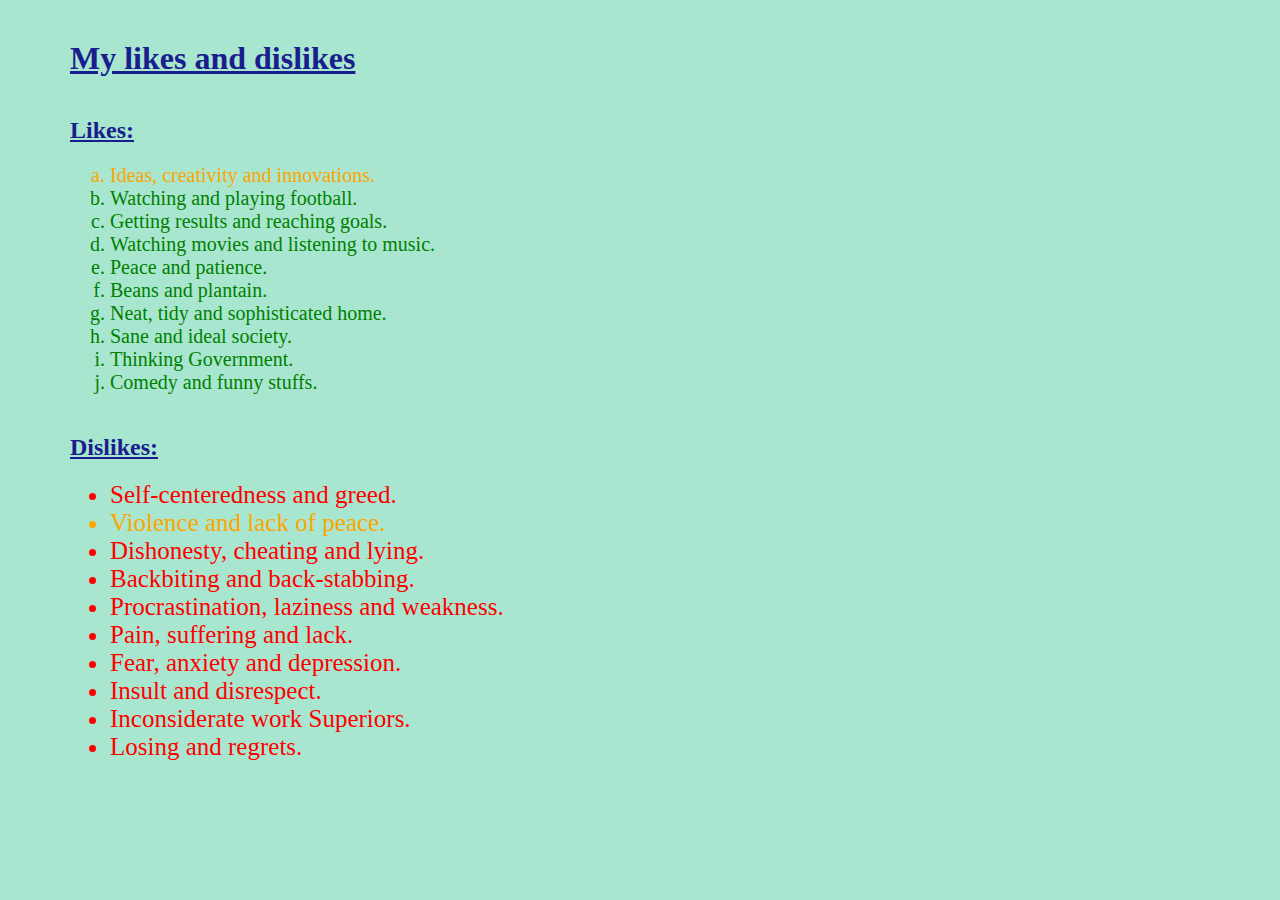
<file: Index2.html>
<!DOCTYPE html>
<html lang="en">
<head>
    <meta charset="UTF-8">
    <meta http-equiv="X-UA-Compatible" content="IE=edge">
    <meta name="viewport" content="width=device-width, initial-scale=1.0">
    <title>Likes_page</title>
    <link rel="stylesheet" href="Styling2.css">
    </head>
<body>
    <heading>
        <h1>My likes and dislikes</h1>
    </heading>

    <section>
        <h2>Likes:</h2>
        <ol class="list" id="likes" type="a">
            <li class="first-like">Ideas, creativity and innovations.</li>
            <li>Watching and playing football.</li>
            <li>Getting results and reaching goals.</li>
            <li>Watching movies and listening to music.</li>
            <li>Peace and patience.</li>
            <li>Beans and plantain.</li>
            <li>Neat, tidy and sophisticated home.</li>
            <li>Sane and ideal society.</li>
            <li>Thinking Government.</li>
            <li>Comedy and funny stuffs.</li>
        </ol>
    </section>

    <section>
        <h2>Dislikes:</h2>
        <ul class="list" id="dislikes" list-style-type="dotted">
            <li>Self-centeredness and greed.</li>
            <li id="second-dislike">Violence and lack of peace.</li>
            <li>Dishonesty, cheating and lying.</li>
            <li>Backbiting and back-stabbing.</li>
            <li>Procrastination, laziness and weakness.</li>
            <li>Pain, suffering and lack.</li>
            <li>Fear, anxiety and depression.</li>
            <li>Insult and disrespect.</li>
            <li>Inconsiderate work Superiors.</li>
            <li>Losing and regrets.</li>
        </ul>
    </section>
</body>
</html>
</file>
<file: Styling2.css>
Body{
    Background-color:#a8e6cf;
    Color:#1a1e8d;
    margin-left: 70px;
}
h1, h2{
    margin-top: 40px;
    text-decoration: underline;
}


/*Specificity: Webpage result shows that the ID selectors more priority, more specificity than the Class selector in both list*/
.list{
    color:blue;
    font-size: 12px;
    Text-align: center;
    margin-top: 50px; 
}
#likes{
    color: green;
    font-size: 20px;
    text-align: left;
    margin-top: 0px;
}
#dislikes{
    color: red;
    font-size: 25px;
    text-align: left;
    margin-top: 2px;
 }


/*Inheritance: here, webpage result shows that each child styling supercede the inherited property from the parent, be it ID or class, meanwhile where there is no individual styling for the children, they inherite property from the parent.*/
.first-like{
    color: orange;
 }
 #second-dislike{
    color: orange;
 }
</file>
